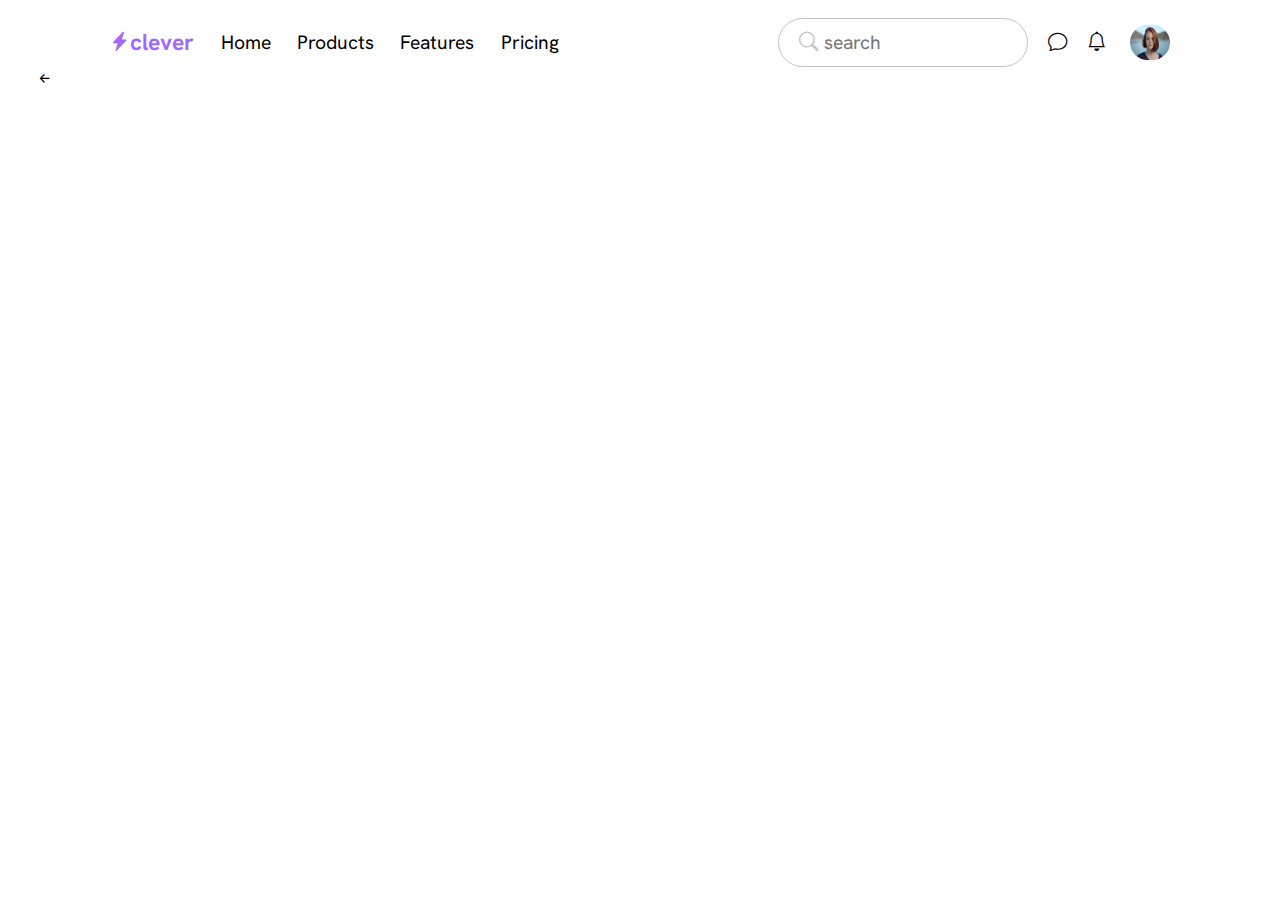
<file: nav2.html>
<!DOCTYPE html>
<html lang="en">
<head>
    <meta charset="UTF-8">
    <meta http-equiv="X-UA-Compatible" content="IE=edge">
    <meta name="viewport" content="width=device-width, initial-scale=1.0">
    <link rel="stylesheet" href="style2.css">
    <link rel="stylesheet" href="https://cdn.jsdelivr.net/npm/bootstrap-icons@1.10.2/font/bootstrap-icons.css">
    <link rel="preconnect" href="https://fonts.googleapis.com">
    <link rel="preconnect" href="https://fonts.gstatic.com" crossorigin>
    <link href="https://fonts.googleapis.com/css2?family=Hanken+Grotesk&display=swap" rel="stylesheet">
    <title>Navegador 2</title>
</head>
<body>
    <header>
        <div class="logo"><i class="bi bi-lightning-charge-fill logito"></i><h1>clever</h1>
            <a href="#">Home</a>
            <a href="#">Products</a>
            <a href="#">Features</a>
            <a href="#">Pricing</a>
        </div>
        <div class="search">
            <div class="lupa"><i class="bi bi-search lupita"></i>
            <input type="text" size="15"placeholder="search"/></div>
            <i class="bi bi-chat"></i>
            <i class="bi bi-bell"></i>
            <img src="./fotoPerfil.jpg" alt="foto mujer">
        </div>
     </header>

     <a href="index.html"><i class="bi bi-arrow-left-short anterior"></i></a>
    
</body>
</html>
</file>
<file: style2.css>
*{
    margin: 0;
    padding: 0;
    font-family: 'Hanken Grotesk', sans-serif;
    font-size: 1.1rem;

}

img{
    width: 40px;
    height: 35px;
    margin-left: 1.4rem;
    border-radius: 30px;
    cursor: pointer;
}

header{
    display: flex;
    align-items: center;
    justify-content: space-around;
    margin-top: 1rem;
 
 }


.logo{
    display: flex;
    align-items: center;
    color: #9f69fd;
    cursor: pointer;
       
}

h1{
    font-size: 1.3rem;
    padding-left: 0.1rem;
    
}

.logo >a{
    padding-left: 1.5rem;
    text-decoration: none;
    color: black;

}

.search{
    display: flex;
    align-items: center;
 
}

input{
    border: 0;
    padding: 1px;

    
}

.lupa{
    border: 1px solid #c2c2c2;
    padding: 10px 20px;
    border-radius: 25px;

}

.lupita{
    color: #c2c2c2;
}

.search >i{
    padding-left: 20px;
    cursor: pointer;
}

.anterior{
    padding-left: 2rem;
    color: black;
}
</file>
